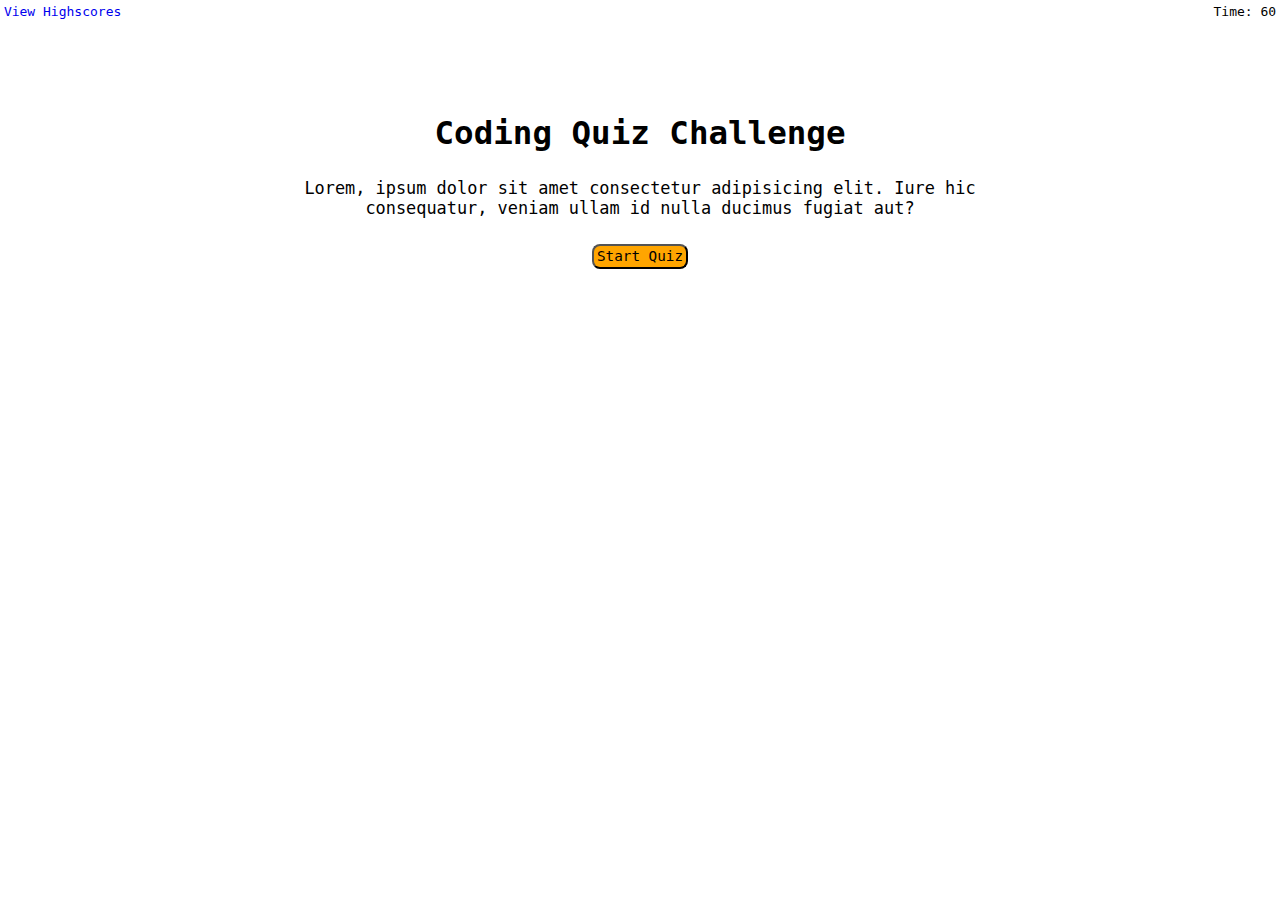
<file: index.html>
<!DOCTYPE html>
<html lang="en">
  <head>
    <meta charset="UTF-8" />
    <meta http-equiv="X-UA-Compatible" content="IE=edge" />
    <meta name="viewport" content="width=device-width, initial-scale=1.0" />
    <title>quiz</title>
    <link rel="stylesheet" href="./assets/css/style.css" />
  </head>
  <body>
    <!-- header div with highscores link in left corner and timer in right corner -->
    <header>
      <ul>
        <li><a href="./highscores.html">View Highscores</a></li>
        <li id="timer">Time: 60</li>
      </ul>
    </header>
    <main class="title-container">
      <h1>Coding Quiz Challenge</h1>
      <p>
        Lorem, ipsum dolor sit amet consectetur adipisicing elit. Iure hic
        consequatur, veniam ullam id nulla ducimus fugiat aut?
      </p>
      <button id="start-quiz">Start Quiz</button>
    </main>
    <section id="quiz-box" class="hidden quiz-box">
      <h1 id="question">
        Lorem ipsum dolor sit amet consectetur, adipisicing elit. Possimus,
        eveniet reiciendis minus voluptatem ut nam.
      </h1>
      <ul class="answers" id="answers-container"></ul>
    </section>
    <section id="end-screen" class="hidden">
      <h1>The quiz is over.</h1>
      <form>
        <label for="initials">Enter your Initials</label>
        <input type="text" id="hs-initials" name="initials" maxlength="5" />
        <button id="submit">Submit</button>
      </form>
    </section>

    <!-- dynamically render each answer within the question/answer section -->
    <!-- render a <span> underneath the qa section that says right/wrong -->
    <!-- end screen with form to enter name -->
    <script src="./assets/js/script.js"></script>
  </body>
</html>
</file>
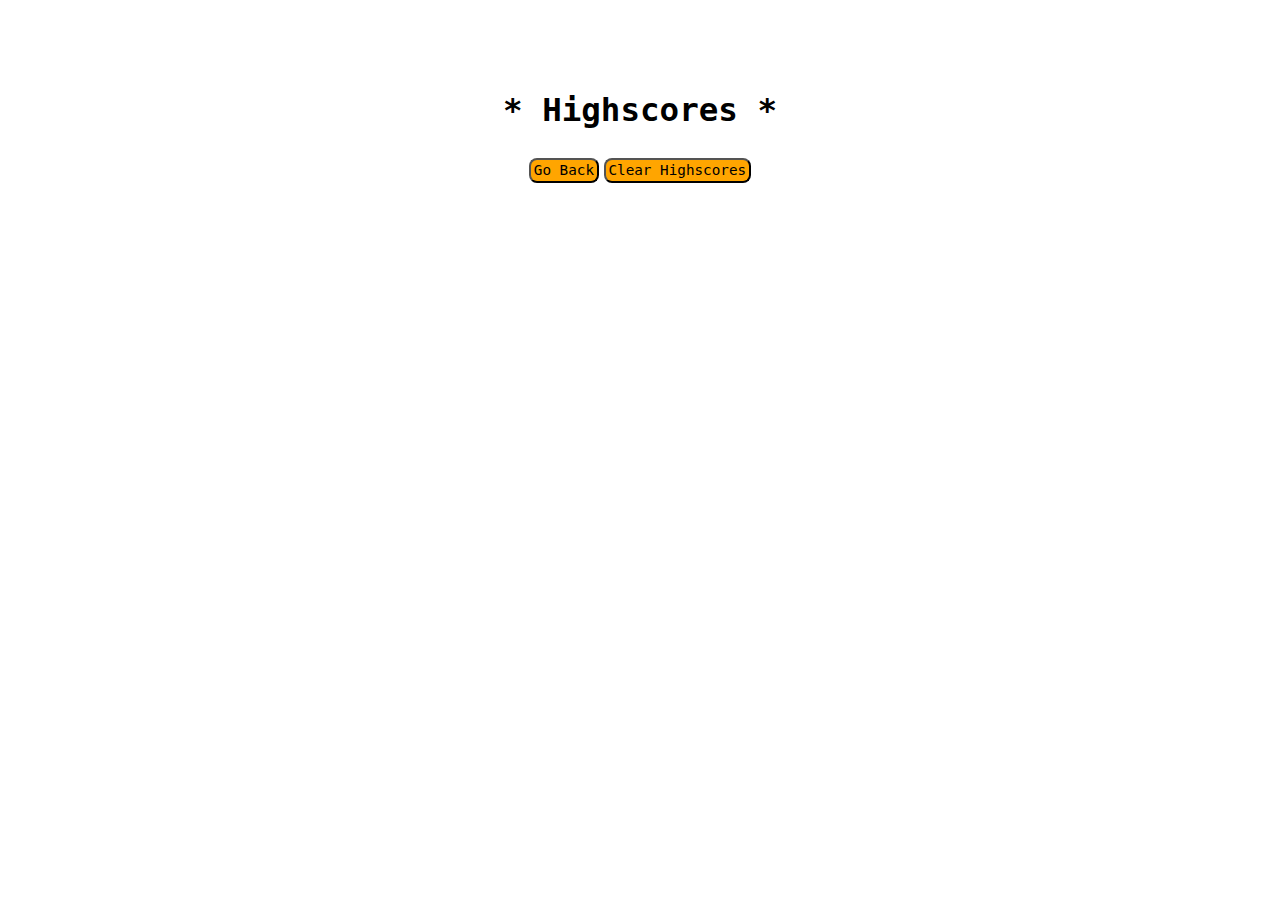
<file: highscores.html>
<!DOCTYPE html>
<html lang="en">
  <head>
    <meta charset="UTF-8" />
    <meta http-equiv="X-UA-Compatible" content="IE=edge" />
    <meta name="viewport" content="width=device-width, initial-scale=1.0" />
    <title>quiz highscores</title>
    <link rel="stylesheet" href="./assets/css/style.css" />
  </head>
  <body>
    <section class="highscore-container">
      <!-- title that says highscores -->
      <h1>* Highscores *</h1>
      <!-- unordered list to store highscores, alternate bg color nth child even/odd for styling -->
      <ul class="scores"></ul>
      <!-- two buttonss, go back and clear hs -->
      <div class="hs-buttons-container">
        <a href="./index.html">
          <button class="hs-buttons">Go Back</button>
        </a>
        <button class="hs-buttons" id="clear-hs">Clear Highscores</button>
      </div>
    </section>
    <script src="./assets/js/scores.js"></script>
  </body>
</html>
</file>
<file: assets/css/style.css>
* {
  margin: 0;
  padding: 0;
  font-family: monospace;
}

header {
  margin-bottom: 4rem;
}

h1 {
  text-align: center;
  font-size: 2.5rem;
  max-width: 60%;
  margin: 0 auto;
}

p {
  font-size: 1.3rem;
  padding: 2rem;
  text-align: center;
}

ul {
  list-style: none;
  display: flex;
  flex-direction: row;
  justify-content: space-between;
}

header > ul > li {
  padding: 0.3rem;
}

button {
  border-radius: 8px;
  background-color: orange;
  color: black;
  font-size: 1.1rem;
  margin: 0 auto;
  padding: 0.2rem;
  width: fit-content;
}

a {
  text-decoration: none;
}

.highscore-container,
.title-container,
.quiz-box {
  display: flex;
  justify-content: center;
  flex-direction: column;
  margin: 0 auto;
  width: 60%;
  padding-top: 3rem;
}

.highscore-container {
  margin-top: 4rem;
}

.hidden {
  display: none;
}

.scores {
  background-color: lightcoral;
  display: flex;
  flex-direction: column;
  margin: 1rem;
}

.scores > li:nth-child(even) {
  background-color: orange;
}

.hs-buttons-container {
  width: 60%;
  margin: 0 auto;
  display: flex;
  justify-content: center;
}

.hs-buttons {
  margin: 0.2rem;
}

.answers {
  list-style: none;
  display: flex;
  flex-direction: column;
  justify-content: center;
}

.answers > li {
  text-align: center;
}

.answers > li > button {
  margin: 0.4rem 0;
  width: 500px;
}
</file>
